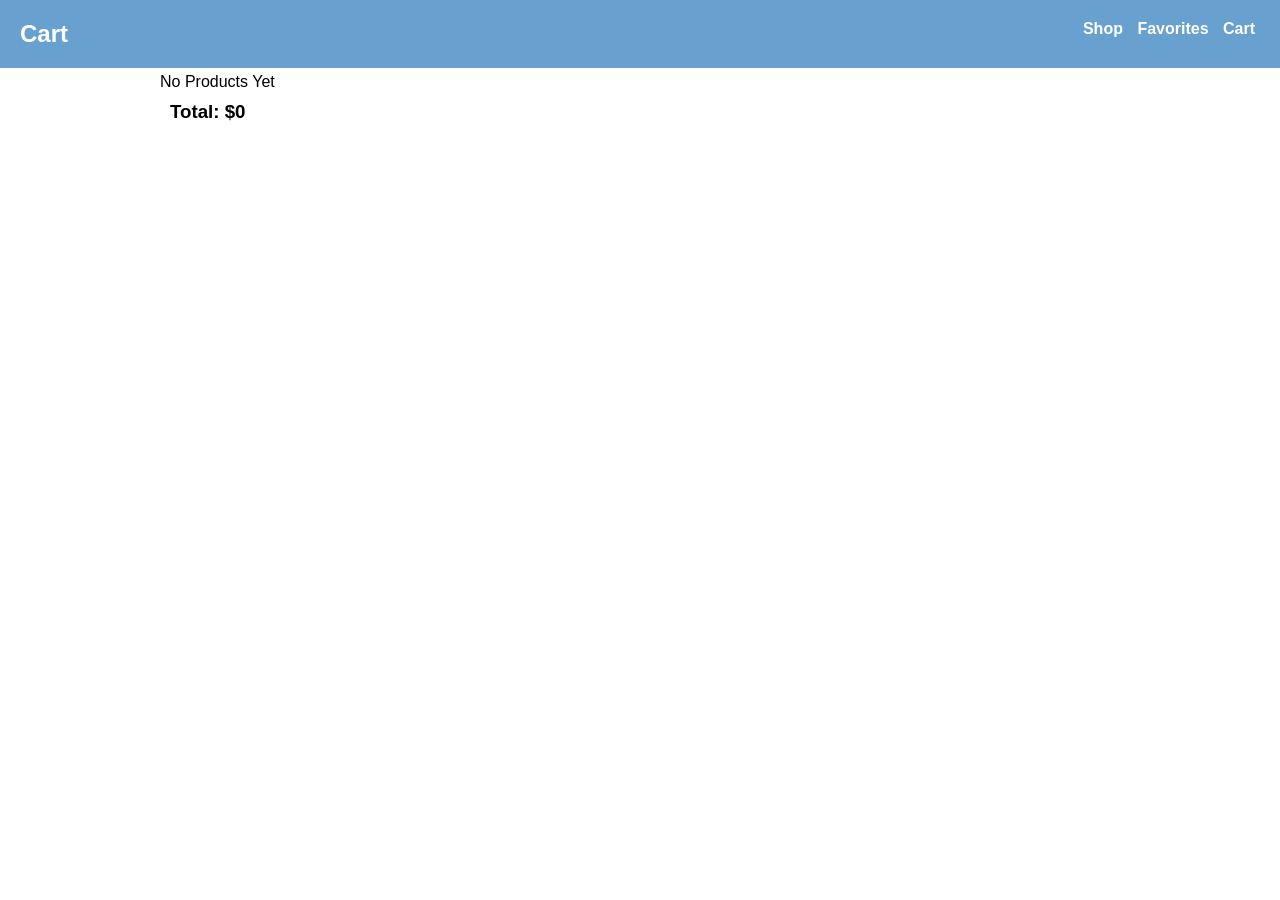
<file: cart.html>
<!DOCTYPE html>
<html lang="en">
<head>
    <meta charset="UTF-8">
    <meta name="viewport" content="width=device-width, initial-scale=1.0">
    <title>Electro Shop</title>
    <link rel="stylesheet" href="css/style.css">
    <script src="js/main.js"></script>
    <script src="js/cart.js"></script>
</head>
<body>
    <div class="navbar">
        <div class="logo float-left">
            <h2>Cart</h2>
        </div>
        <div class="nav-links float-right">
            <ul>
                <li>
                    <a href="index.html">Shop</a>
                </li>
                <li>
                    <a href="favorites.html">Favorites</a>
                </li>
                <li>
                    <a href="cart.html">Cart</a>
                </li>
            </ul>
        </div>
        <div class="clear"></div>
    </div>
    <div class="cart-content">
        <div class="container">
            <div class="content">
            </div>
            <div class="total">
                <!-- <h3>Total : </h3> -->
            </div>
        </div>
    </div>
</body>
</html>
</file>
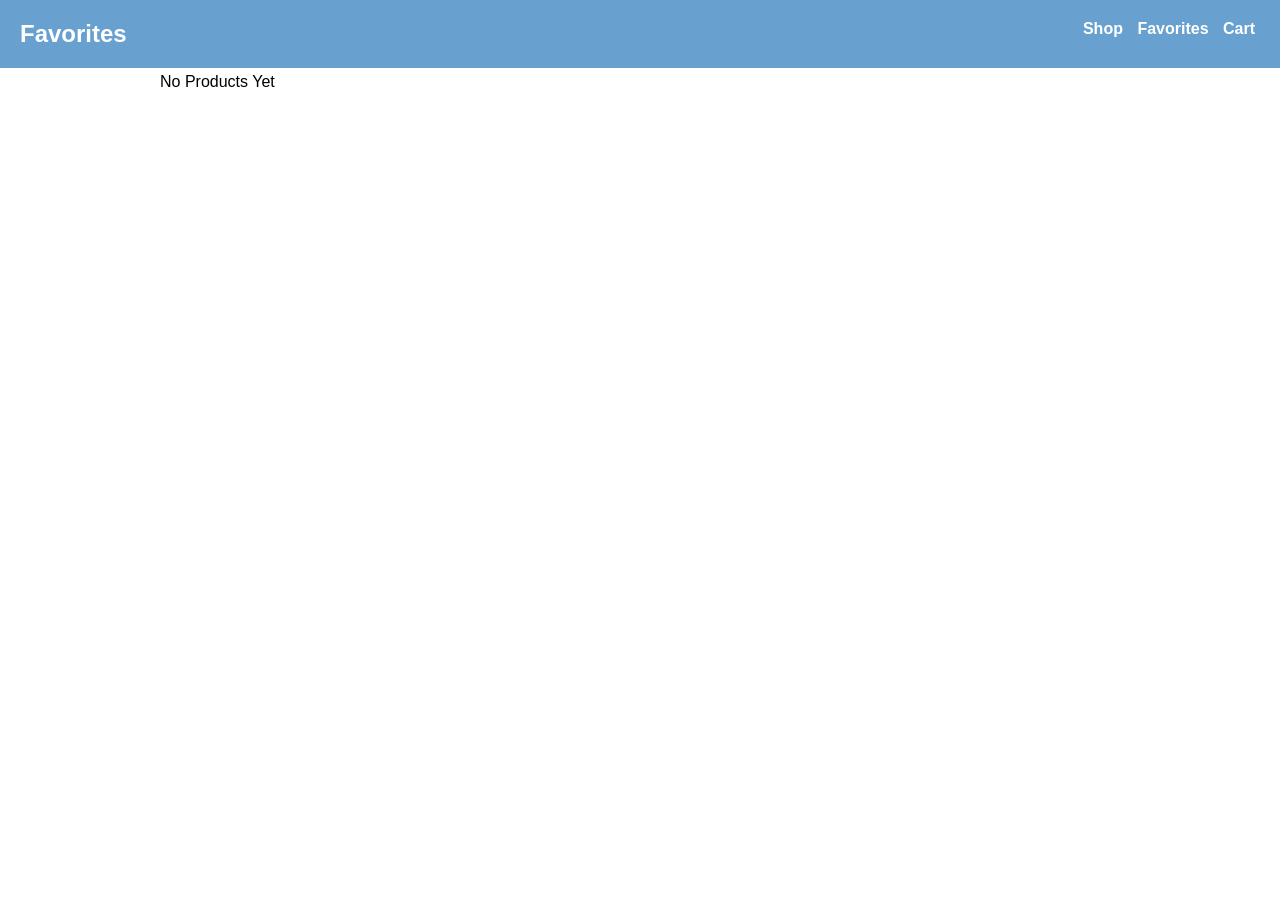
<file: favorites.html>
<!DOCTYPE html>
<html lang="en">
<head>
    <meta charset="UTF-8">
    <meta name="viewport" content="width=device-width, initial-scale=1.0">
    <title>Electro Shop</title>
    <link rel="stylesheet" href="css/style.css">
    <script src="js/main.js"></script>
    <script src="js/favorites.js"></script>
</head>
<body>
    <div class="navbar">
        <div class="logo float-left">
            <h2>Favorites</h2>
        </div>
        <div class="nav-links float-right">
            <ul>
                <li>
                    <a href="index.html">Shop</a>
                </li>
                <li>
                    <a href="favorites.html">Favorites</a>
                </li>
                <li>
                    <a href="cart.html">Cart</a>
                </li>
            </ul>
        </div>
        <div class="clear"></div>
    </div>
    <div class="favorite-content">
        <div class="container">
            <div class="content">
            </div>
        </div>
    </div>
</body>
</html>
</file>
<file: css/style.css>
* {
    box-sizing: border-box;
    margin: 0;
    padding: 0;
}
body {
    font-family: sans-serif;
}
.float-left {
    float: left;
}
.float-right {
    float: right;
}
.clear {
    clear: both;
}
ul li {
    list-style: none;
}
a {
    text-decoration: none;
}
.container {
    width: 75%;
    margin: 0 auto;
}
/* Start Navbar */
.navbar {
    background-color: rgb(104, 161, 207);
    /* height: 60px; */
    padding: 20px;
}
.navbar .logo h2 {
    display: inline-block;
    color: #fff;
    vertical-align: middle;
}
.navbar .logo .icon ,
.navbar .nav-links {
    vertical-align: middle;
}
.navbar .nav-links ul li {
    display: inline-block;
}
.nav-links li a {
    color: #fff;
    font-weight: bold;
    margin: 10px 5px;
}
/* End Navbar */

/* Start Main Content */
.main-content #searchInput {
    width: 97%;
    padding: 10px;
    margin: 20px auto;
    border: 1px solid #ccc;
    border-radius: 5px;
}
.content {
    margin: 5px auto;
}
.cards .card {
    display: inline-block;
    width: 200px;
    border: 1px solid #eee;
    border-radius: 10px;
    margin: 5px 10px;
}
.card .card-image {
    width: 100%;
    height: 200px;
    overflow: hidden;
    border-top-left-radius: 10px;
    border-top-right-radius: 10px;
}
.card-image img {
    width: 100%;
    height: 100%;
    object-fit: cover;
}
.card .info {
    padding: 10px;
}
.info h4 {
    margin-bottom: 10px;
}
.info .price {
    float: left;
}
.info .addToCart ,
.info .favorite ,
.info .removeFromCart {
    width: 100%;
    padding: 5px;
    background-color: rgb(104, 161, 207);
    color: #fff;
    border: 1px solid rgb(104, 161, 207);
    border-radius: 5px;
    margin-top: 10px;
    cursor: pointer;
}
.info .quantity {
    display: inline-block;
    float: right;
}
.quantity button {
    background-color: rgb(104, 161, 207);
    color: #fff;
    font-weight: bold;
    padding: 2px 5px;
    border: 1px solid rgb(104, 161, 207);
    border-radius: 2px;
    margin: 5px;
    cursor: pointer;
}
.quantity .count {
    font-weight: bold;
}
.info .sub-total {
    margin: 5px 0;
    clear: both;
}
.cart-content .total {
    margin: 10px;
}
/* End Main Content */
</file>
